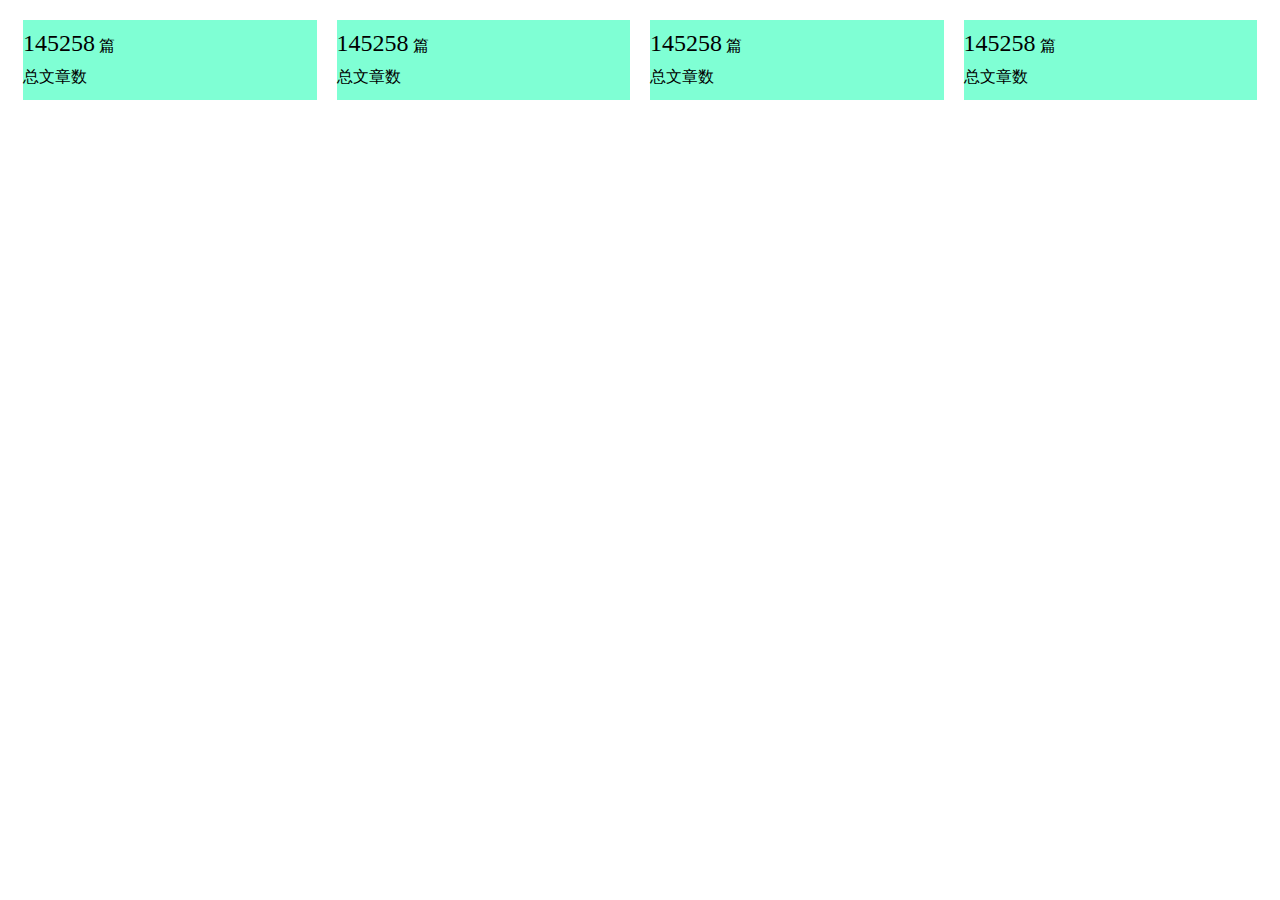
<file: src/home/index.html>
<!DOCTYPE html>
<html lang="en">

<head>
    <meta charset="UTF-8">
    <meta http-equiv="X-UA-Compatible" content="IE=edge">
    <meta name="viewport" content="width=device-width, initial-scale=1.0">
    <link rel="stylesheet" href="./index.css">
    <title>主页面</title>
</head>

<body>
    <div class="top">
        <div>
            <span class="span1">145258</span>
            <span class="span2">
                篇
            </span>
            <span class="span3">
                总文章数
            </span>
        </div>
        <div>
            <span class="span1">145258</span>
            <span class="span2">
                篇
            </span>
            <span class="span3">
                总文章数
            </span>
        </div>
        <div>
            <span class="span1">145258</span>
            <span class="span2">
                篇
            </span>
            <span class="span3">
                总文章数
            </span>
        </div>
        <div>
            <span class="span1">145258</span>
            <span class="span2">
                篇
            </span>
            <span class="span3">
                总文章数
            </span>
        </div>
    </div>

</body>

</html>
</file>
<file: src/home/index.css>
.top {
    margin: 10px 5px;
    display: flex;
}

.top>div {
    flex: 1;
    margin: 10px;
    height: 80px;
    align-items: center;
    background-color: aquamarine;
}

.top .span1 {
    display: inline-block;
    margin: 10px 0px;
    font-size: 24px;
}

.top .span3 {
    display: block;
}
</file>
